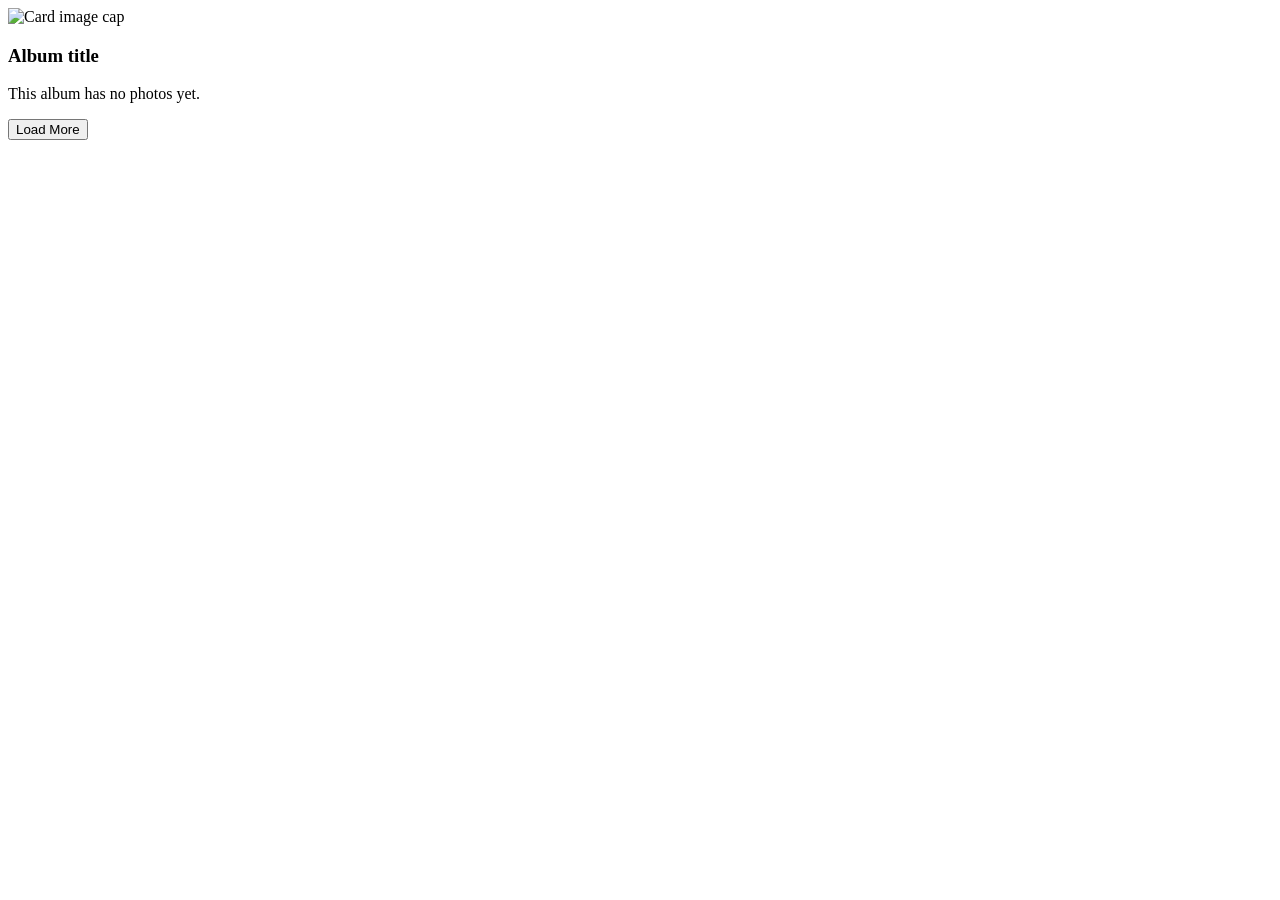
<file: src/main/resources/templates/album-photo-view.html>
<!DOCTYPE html>
<html xmlns:th="http://www.thymeleaf.org" lang="en">
<head>
    <meta charset="UTF-8">
    <link rel="stylesheet" th:href="@{/css/style.css}">
    <link rel="stylesheet" th:href="@{/css/album-view.css}">
    <script th:src="@{/js/htmx.js}"></script>
    <title>Midnight-Shift | Photo Album</title>
</head>
<body>
    <header th:replace="~{fragments/header :: header}"></header>

    <main class="photo-container">
        <section class="card mb-4">
            <img class="card-img-top"
                 th:src="${photos[0].thumbnailUrl()}"
                 th:attr="onerror=|this.onerror=null; this.src='https://picsum.photos/seed/${album.id}/600/400'|"
                 style="height: 300px; object-fit: cover;"
                 alt="Card image cap">
            <div class="card-body">
                <h3 class="card-title" th:text="${album.title()}">Album title</h3>
            </div>
        </section>
        <div id="photo-grid" class="photo-grid">
            <div class="photo-item" th:if="${#lists.isEmpty(photos)}">
                <p>This album has no photos yet.</p>
            </div>
            <div class="photo-item"
                 th:if="${not #lists.isEmpty(photos)}"
                 th:replace="~{fragments/photos :: photos(photos=${photos}, album=${album})}">
            </div>
        </div>

        <div class="load-more-container"
             id="load-more-photos-container">
            <button id="load-more-btn"
                    th:attr="hx-get=@{/api/v1/photos/album/{id}(id=${album.id()})}"
                    hx-vals='{"page":1}'
                    hx-target="#photo-grid"
                    hx-trigger="click"
                    hx-swap="beforeend"
                    data-page="1"
                    hx-on:click="let page = parseInt(this.dataset.page);
                                 this.setAttribute('hx-vals', JSON.stringify({page: page}));
                                 this.dataset.page = page + 1;">

                Load More
            </button>
        </div>
    </main>
</body>
</html>
</file>
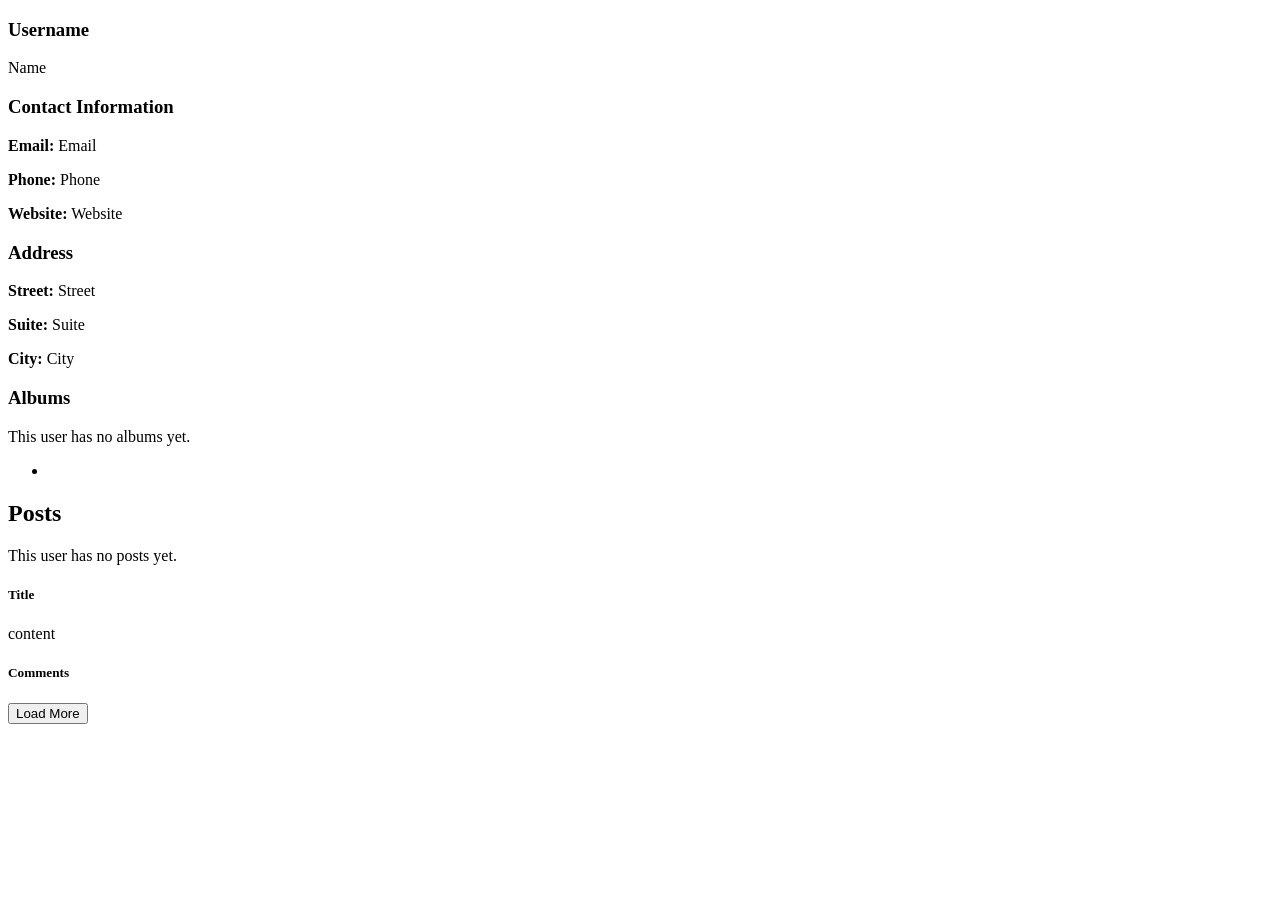
<file: src/main/resources/templates/user-view.html>
<!DOCTYPE html>
<html xmlns:th="http://www.thymeleaf.org" lang="en">
<head>
    <meta charset="UTF-8">
    <link rel="stylesheet" th:href="@{/css/style.css}">
    <link rel="stylesheet" th:href="@{/css/user-view.css}">
    <script th:src="@{/js/htmx.js}"></script>
    <title>Midnight-Shift | User Profile</title>
</head>
<body>
    <header th:replace="~{fragments/header :: header}"></header>

    <main class="profile-layout">
        <aside class="profile-sidebar">
            <div class="profile-card">
                <h3 th:text="${user.username()}">Username</h3>
                <p class="profile-name" th:text="${user.name()}">Name</p>
                <!-- TODO: Add a profile picture -->
                <div class="profile-section">
                    <h3>Contact Information</h3>
                    <p><span><strong>Email:</strong></span> <span th:text="${user.email()}">Email</span></p>
                    <p><span><strong>Phone:</strong></span> <span th:text="${user.phone()}">Phone</span></p>
                    <p><span><strong>Website:</strong></span> <span th:text="${user.website()}">Website</span></p>
                </div>
                <div class="profile-section">
                    <h3>Address</h3>
                    <p><span><strong>Street:</strong></span> <span th:text="${user.address().street()}">Street</span></p>
                    <p><span><strong>Suite:</strong></span> <span th:text="${user.address().suite()}">Suite</span></p>
                    <p><span><strong>City:</strong></span> <span th:text="${user.address().city()}">City</span></p>
                </div>
                <div class="profile-section">
                    <h3>Albums</h3>
                    <p th:if="${#lists.isEmpty(albums)}">This user has no albums yet.</p>
                    <div th:if="${not #lists.isEmpty(albums)}" class="albums-list">
                        <ul th:each="album : ${albums}">
                            <li>
                                <a th:text="${album.title()}"
                                   th:href="@{/album/{id}/photos(id=${album.id()})}"/>
                            </li>
                        </ul>
                    </div>
                </div>
            </div>
        </aside>
        <section class="profile-posts">
            <div class="section-heading">
                <h2 th:text="${user.username()} + 's posts'">Posts</h2>
            </div>
            <div th:if="${#lists.isEmpty(posts)}" class="empty-state">
                <p>This user has no posts yet.</p>
            </div>
            <article class="post-card" th:each="post : ${posts}">
                <div class="post-header">
                    <h5 th:text="${post.title()}">Title</h5>
                </div>
                <div class="post-body">
                    <p th:text="${post.body()}">content</p>
                </div>
                <div th:attr="id='comment-section-' + ${post.id()}" class="comments-section">
                    <h5>Comments</h5>
                    <div th:attr="hx-get=@{/api/v1/comments/posts/{id}(id=${post.id()})}"
                         hx-trigger="load"
                         hx-target="this"
                         hx-swap="innerHTML">
                    </div>
                </div>
                <div th:if="${postCount > 3}"
                     class="load-more-container"
                     id="load-more-comments-container">

                    <button id="load-more-btn"
                            th:attr="hx-get=@{/api/v1/comments/posts/{id}(id=${post.id()})},
                                     hx-target='#comment-section-' + ${post.id()}"
                            hx-vals='{"page":1}'
                            hx-trigger="click"
                            hx-swap="beforeend"
                            data-page="1"
                            hx-on:click="let page = parseInt(this.dataset.page);
                                    this.setAttribute('hx-vals', JSON.stringify({page: page}));
                                    this.dataset.page = page + 1;">

                        Load More
                    </button>
                </div>

            </article>
        </section>
    </main>
</body>
</html>
</file>
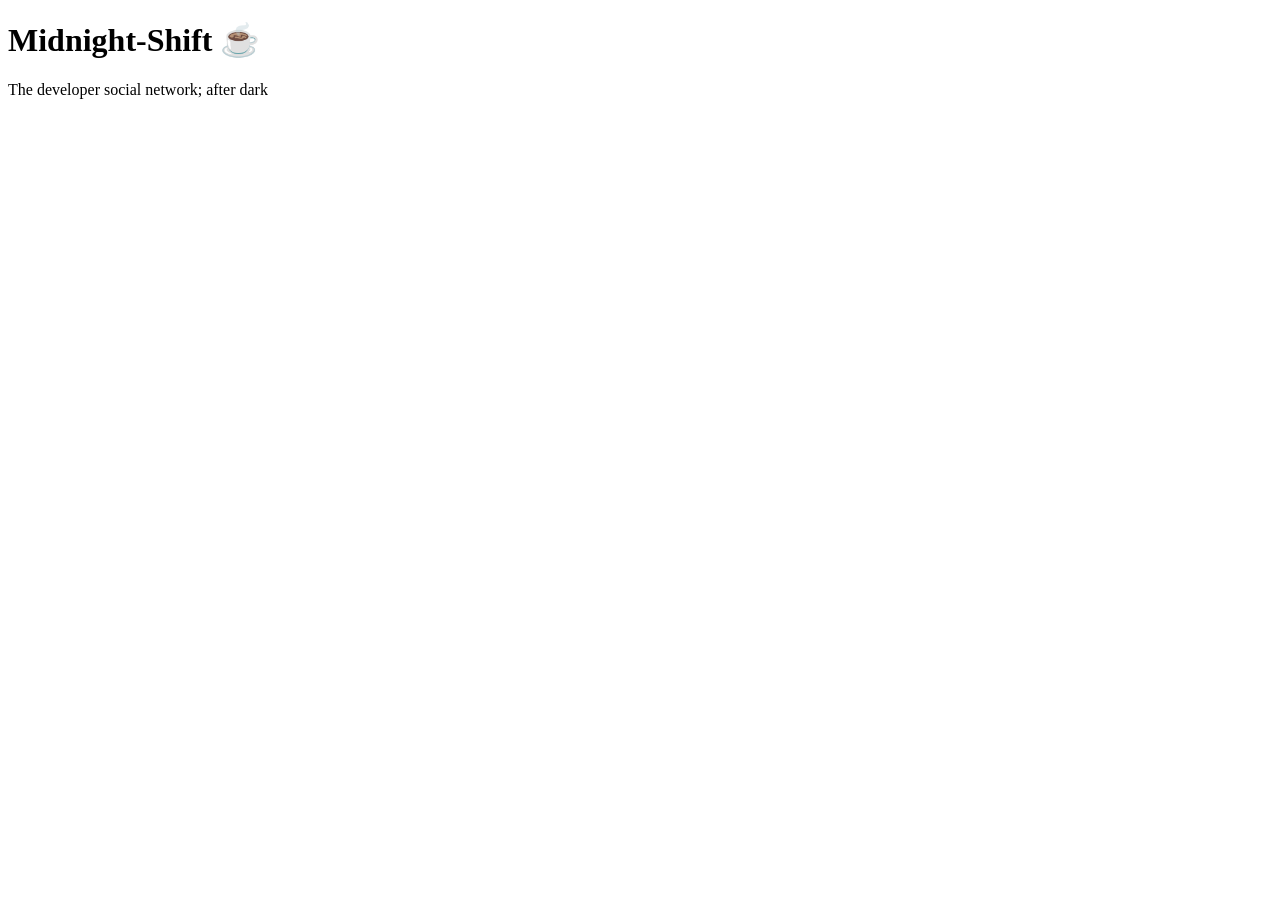
<file: src/main/resources/templates/fragments/header.html>
<!DOCTYPE html>
<html xmlns:th="http://www.thymeleaf.org" lang="en">
<body>
    <header class="site-header" th:fragment="header">
        <h1>Midnight-Shift ☕</h1>
        <p>The developer social network; after dark</p>
    </header>
</body>
</html>
</file>
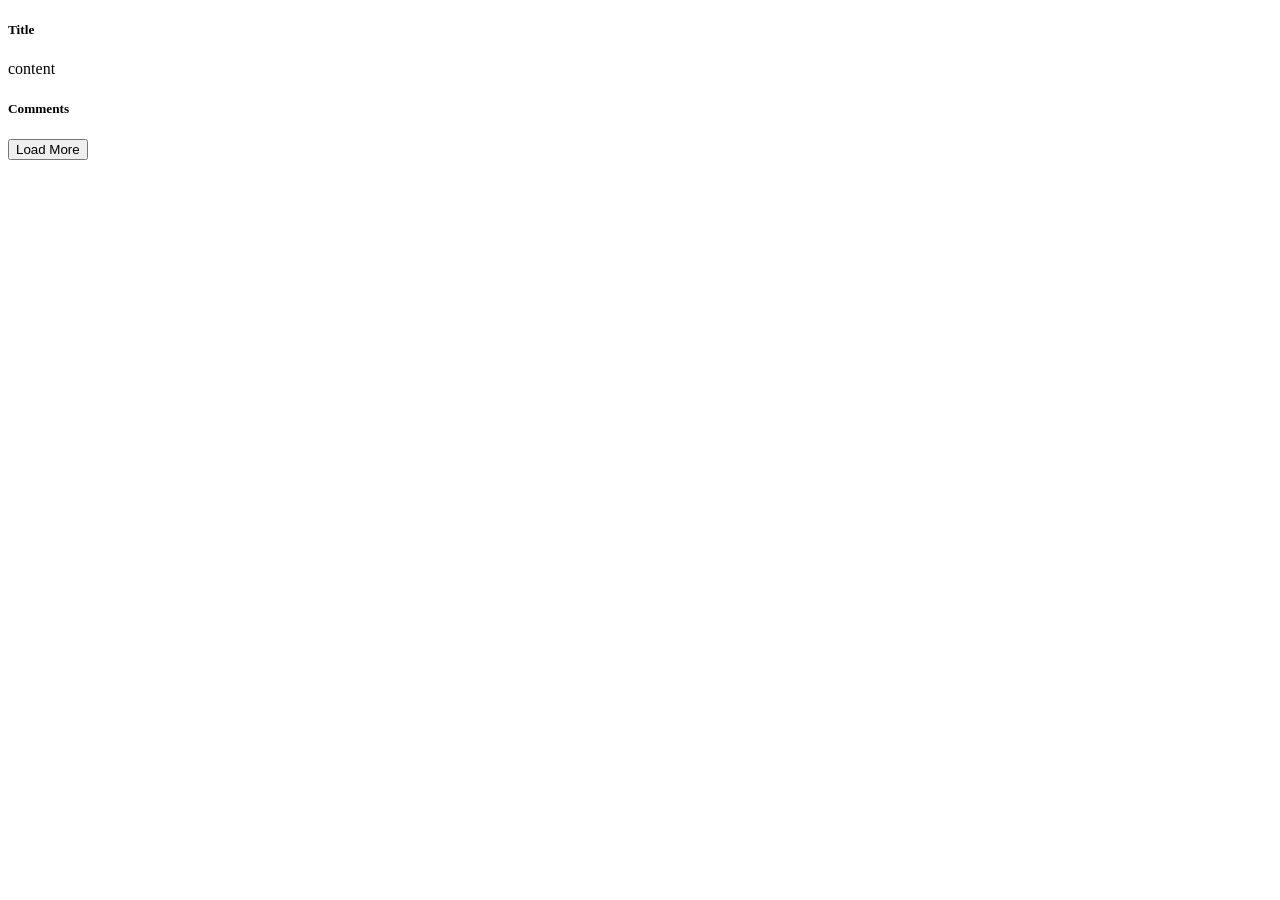
<file: src/main/resources/templates/fragments/posts.html>
<!DOCTYPE html>
<html xmlns:th="http://www.thymeleaf.org" lang="en">
<body>
    <div class="post-card" th:fragment="posts" th:each="post : ${posts}">

        <div class="post-header">
            <h5 th:text="${post.title()}">Title</h5>

            <a class="author"
               th:id="'author-' + ${post.id()}"
               th:attr="hx-get=@{/api/v1/users/{id}/username(id=${post.userId()})}"
               hx-trigger="load"
               hx-target="this"
               hx-swap="innerHTML">
            </a>
        </div>

        <div class="post-body">
            <p th:text="${post.body()}">content</p>
        </div>

        <div th:attr="id='comment-section-' + ${post.id()}" class="comments-section">
            <h5>Comments</h5>
            <div th:attr="hx-get=@{/api/v1/comments/posts/{id}(id=${post.id()})}"
                 hx-trigger="load"
                 hx-target="this"
                 hx-swap="innerHTML">
            </div>
        </div>

        <div class="load-more-container"
             id="load-more-comments-container">
            <button id="load-more-btn"
                    th:attr="hx-get=@{/api/v1/comments/posts/{id}(id=${post.id()})},
                                         hx-target='#comment-section-' + ${post.id()}"
                    hx-vals='{"page":1}'
                    hx-trigger="click"
                    hx-swap="beforeend"
                    data-page="1"
                    hx-on:click="let page = parseInt(this.dataset.page);
                                        this.setAttribute('hx-vals', JSON.stringify({page: page}));
                                        this.dataset.page = page + 1;">

                Load More
            </button>
        </div>
    </div>
</body>
</html>
</file>
